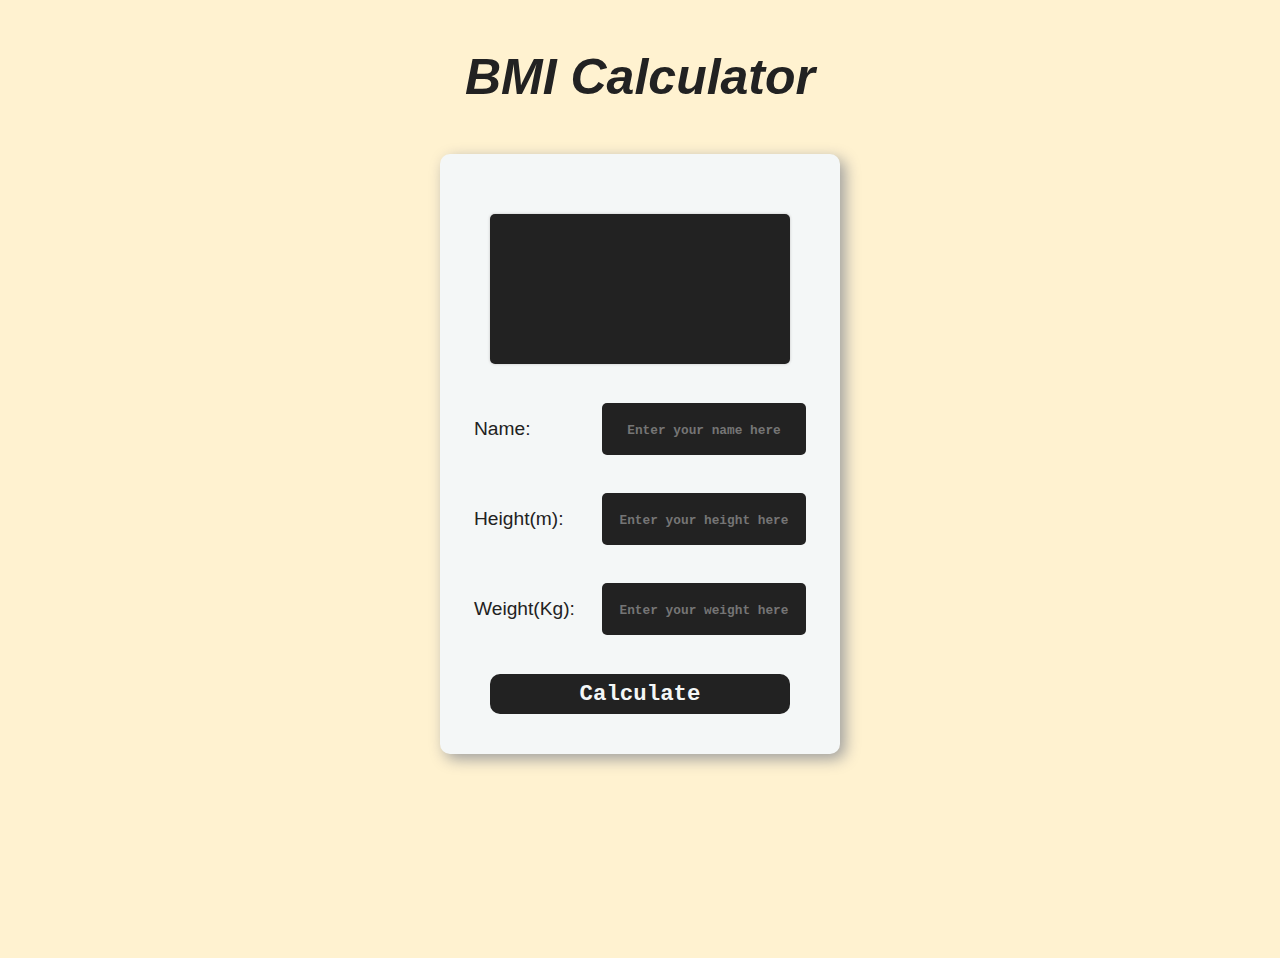
<file: bmi.html>
<!DOCTYPE html>
<html lang="en">
  <head>
    <meta charset="UTF-8" />
    <meta http-equiv="X-UA-Compatible" content="IE=edge" />
    <meta name="viewport" content="width=device-width, initial-scale=1.0" />
    <link rel="stylesheet" href="bmi.css" />
    <!-- <link rel="preconnect" href="https://fonts.googleapis.com" />
    <link rel="preconnect" href="https://fonts.gstatic.com" crossorigin /> -->
    
<link href="https://fonts.googleapis.com/css?family=Open+Sans:300,400,600,700&amp;display=swap" rel="stylesheet">
<link href="https://fonts.googleapis.com/css?family=EB+Garamond:400,400i,500,500i,600,600i,700,700i&amp;display=swap" rel="stylesheet">



    <title>YOLO</title>
  </head>
  <body>
    
    <header>
      
      <h1 style="font-style: italic; font-size: 50px;">BMI Calculator</h1>
    </header>
    <main>
      <div class="container" >
        <div class="result" id="resultado"></div>

        <div class="input">
          <label for="nome">Name:</label>
          <input
            type="text"
            id="nome"
            placeholder="Enter your name here"
            maxlength="20"
          />
        </div>

        <div class="input">
          <label for="altura">Height(m):</label>
          <input
            type="text"
            id="altura"
            placeholder="Enter your height here"
            maxlength="4"
            oninput="this.value = this.value.replace(',', '.');"
          />
        </div>

        <div class="input">
          <label for="peso">Weight(Kg):</label>
          <input
            type="text"
            id="peso"
            placeholder="Enter your weight here"
            maxlength="6"
          />
        </div>
        <button id="calcular">Calculate</button>
      </div>
    </main>

    
    <script src="bmi.js"></script>
  </body>
</html>
</file>
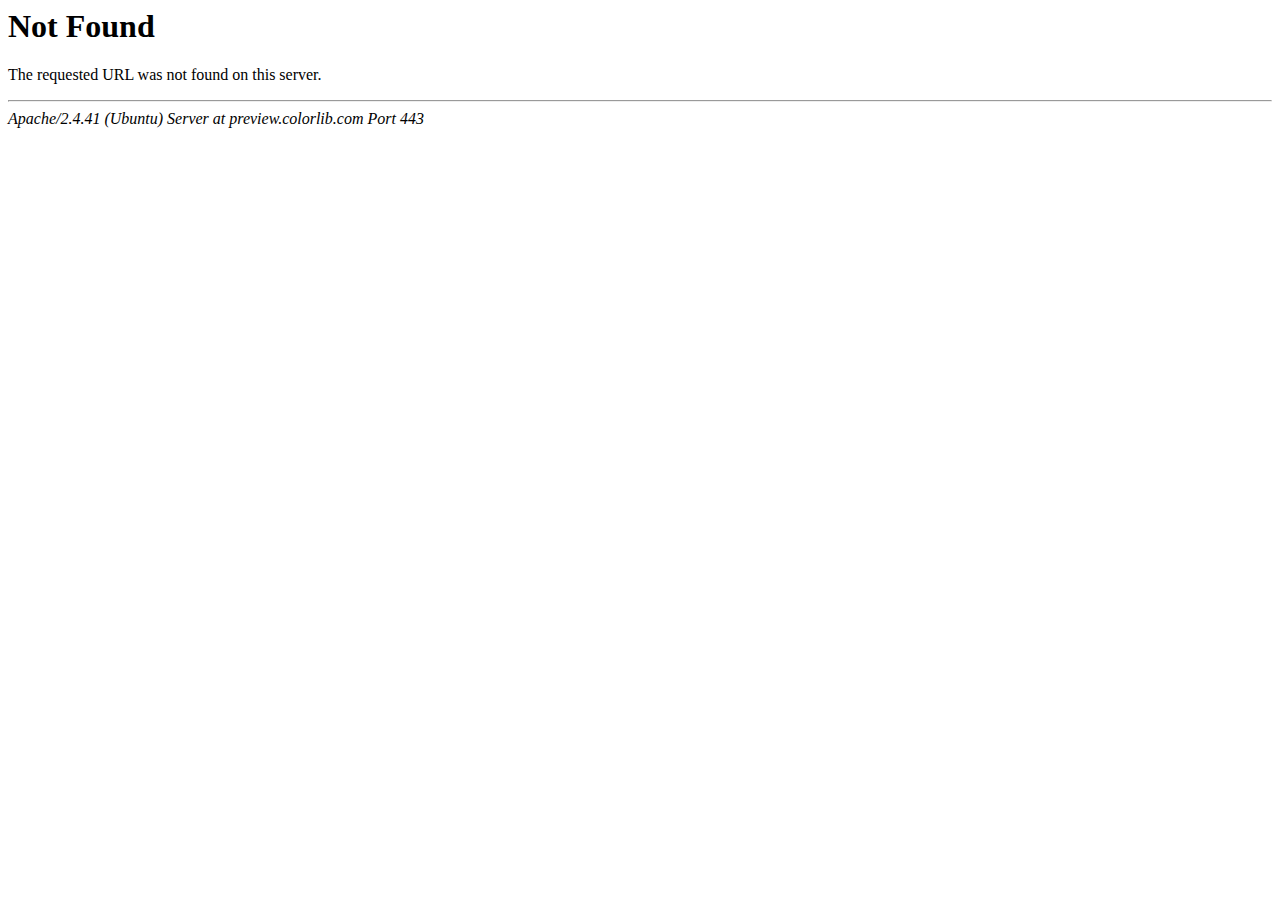
<file: css/owl.video.play.html>
<!DOCTYPE HTML PUBLIC "-//IETF//DTD HTML 2.0//EN">
<html><head>
<title>404 Not Found</title>
</head><body>
<h1>Not Found</h1>
<p>The requested URL was not found on this server.</p>
<hr>
<address>Apache/2.4.41 (Ubuntu) Server at preview.colorlib.com Port 443</address>
</body></html>
</file>
<file: bmi.css>
body {
    background-color: #d2b5b500;
    color: #ff0000;
    margin: 0;
    padding: 0;
    font-family: monospace, system-ui, -apple-system, BlinkMacSystemFont,
      "Segoe UI", Roboto, Oxygen, Ubuntu, Cantarell, "Open Sans", "Helvetica Neue",
      sans-serif;
      background-image: url(images/main4.jpg);
  }
  
  header {
    font-family: "Montserrat", sans-serif;
    text-align: center;
    color: #222;
    margin-top: 3rem;
    margin-bottom: 3rem;
  }
  
  main {
    display: flex;
    min-height: calc(100vh - 6rem);
    flex-direction: column;
    justify-content: flex-start;
    align-items: center;
  }
  
  .container {
    display: flex;
    flex-direction: column;
    background-color: #f4f7f7;
    width: 400px;
    height: 600px;
    align-items: center;
    justify-content: space-evenly;
    border-radius: 10px;
    box-shadow: 5px 5px 15px rgb(157, 157, 157);
    margin-right: 1rem;
    margin-left: 1rem;
  }
  
  .input {
    display: flex;
    width: 300px;
    height: 50px;
    justify-content: space-between;
    align-items: center;
  }
  
  .input input {
    width: 200px;
    height: 50px;
    border-radius: 5px;
    border: none;
    outline: 0;
    font: bold 1.2rem monospace;
    text-align: center;
    background-color: #222;
    color: #f4f7f7;
    margin-right: -1rem;
  }
  
  .input label {
    color: #222;
    font-family: "Montserrat", sans-serif;
    font-size: 1.2em;
  
    margin-left: -1rem;
  }
  
  input::placeholder {
    font-family: monospace;
    font-size: 0.8rem;
  }
  
  button {
    width: 300px;
    height: 40px;
    font: bold 1.4rem monospace;
    background: #222;
    outline: none;
    border: none;
    border-radius: 10px;
    cursor: pointer;
    color: #f4f7f7;
  }
  
  .result {
    display: flex;
    margin-top: 20px;
    align-items: center;
    text-align: center;
    width: 300px;
    height: 150px;
    border-radius: 5px;
    font: italic 1.3rem monospace;
    box-shadow: 0px 0px 3px #c1c1c1;
    background: #222;
    color: #f4f7f7;
    padding: 20px;
    box-sizing: border-box;
    user-select: none;
  }
  
  footer {
    margin-top: 0;
    text-align: center;
    color: #222;
  }
  
  @media only screen and (max-width: 428px) and (max-height: 926px) {
    main {
      position: absolute;
    }
    .container {
      width: 300px;
      height: 500px;
      margin: auto;
      position: relative; /* Adicionando esta linha */
    }
  
    footer {
      bottom: 1rem;
      position: absolute;
      left: 50%;
      transform: translateX(-50%);
    }
  }
  
  @media only screen and (min-width: 768px) and (max-width: 1023px) {
    main {
      margin: 0rem;
      position: absolute;
      margin-left: 10rem;
    }
    footer {
      bottom: 1rem;
      position: absolute;
      left: 50%;
      transform: translateX(-50%);
    }
  }
</file>
